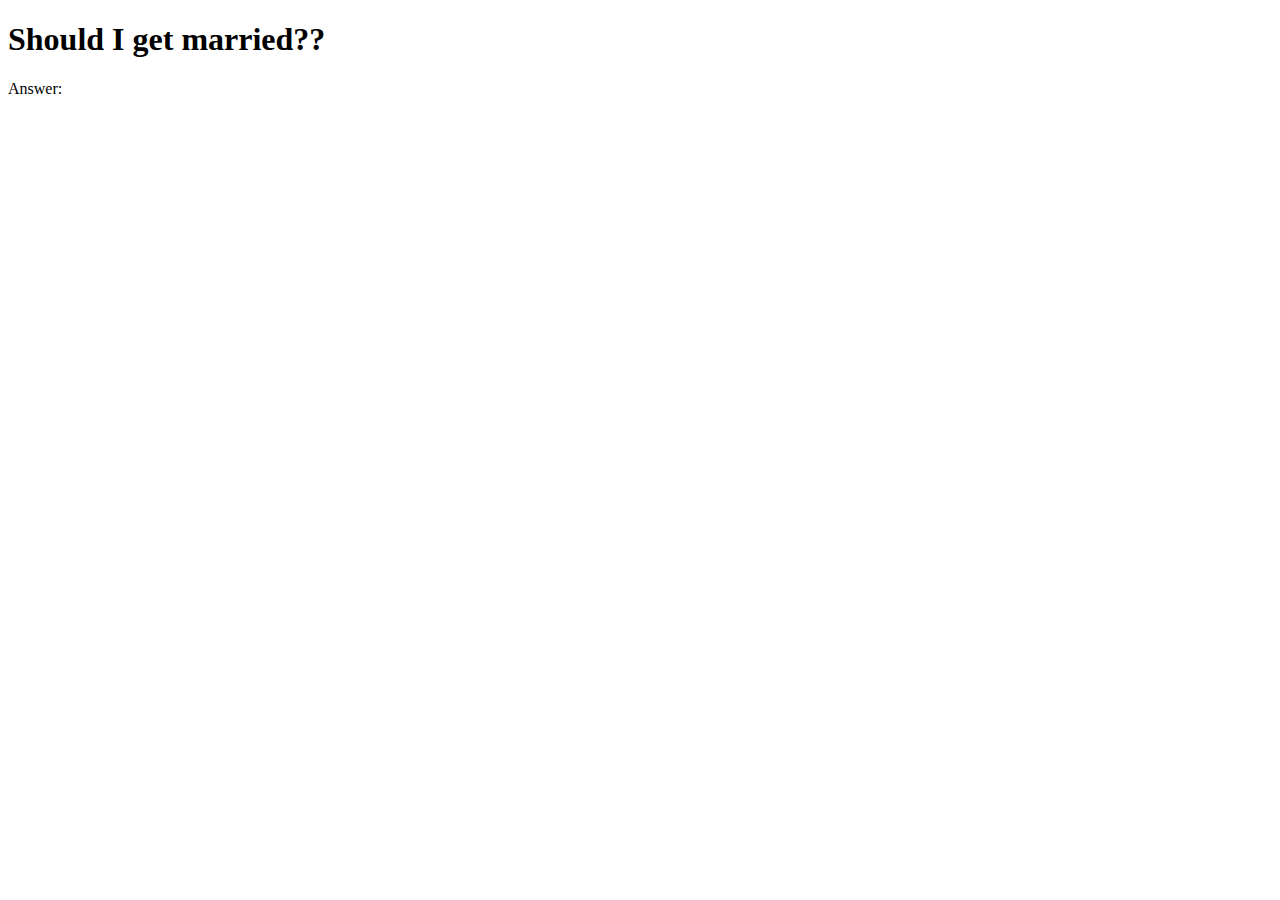
<file: YesNo.HTML>
<!DOCTYPE html>
<html lang="en">
<head>
    <meta charset="UTF-8">
    <meta http-equiv="X-UA-Compatible" content="IE=edge">
    <meta name="viewport" content="width=device-width, initial-scale=1.0">
    <title>Document</title>
</head>
<body>
    <h1>Should I get married??</h1>

    <p>Answer: <span id="ans"></span>
    </p>

    <script>
        const API_url= 'https://yesno.wtf/api'
        async function getResponse() {
            const response = await fetch(API_url);
            const data = await response.json();
            const { answer} = data;
            console.log(data.answer);
            
            document.getElementById("ans").textContent = answer
            
        }

        getResponse()
    </script>
</body>
</html>
</file>
